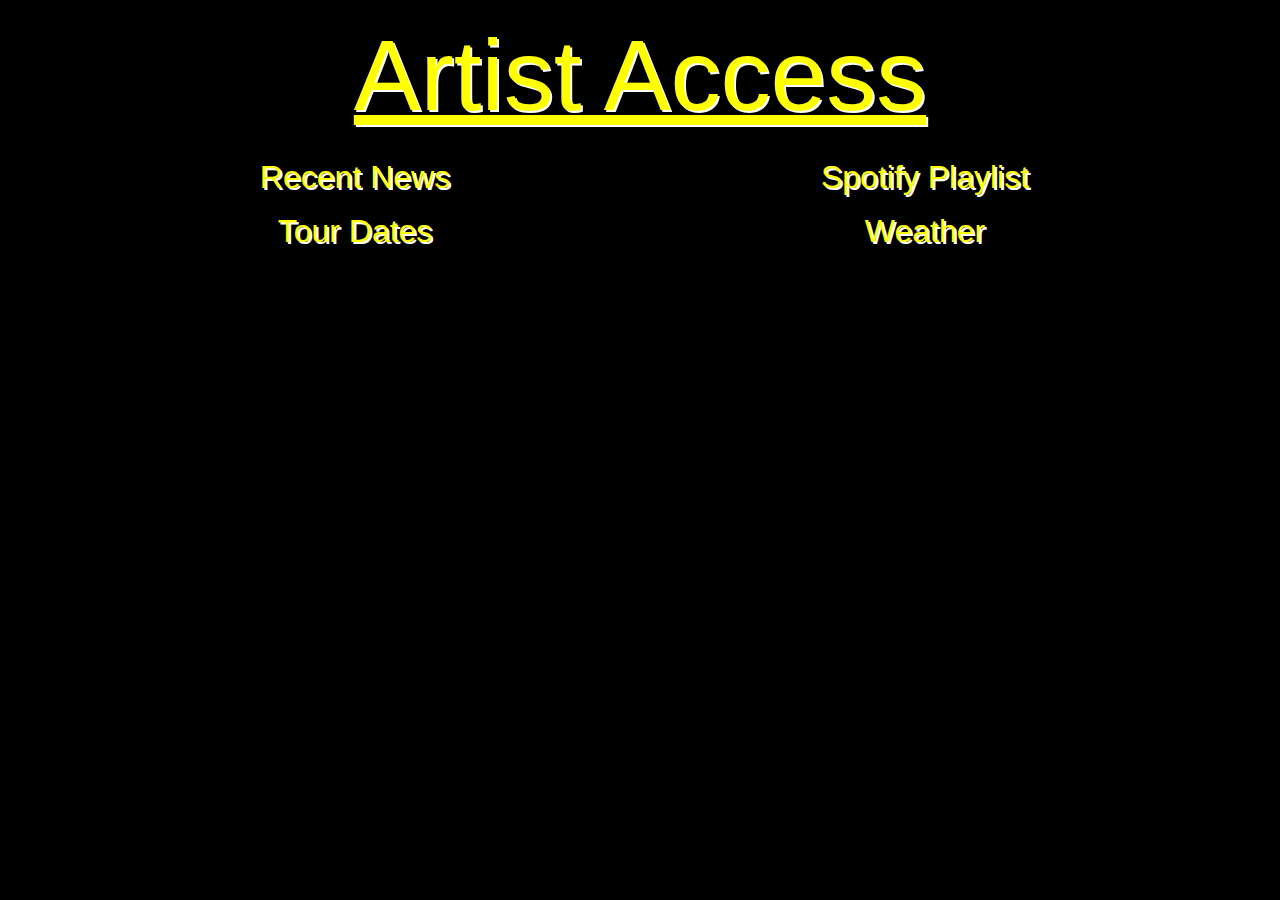
<file: artistaccesssearch.html>
<!DOCTYPE html>
<html lang="en">

<head>
    <meta charset="UTF-8">
    <meta name="viewport" content="width=device-width, initial-scale=1.0">
    <meta http-equiv="X-UA-Compatible" content="ie=edge">
    <script src="https://code.jquery.com/jquery-3.2.1.slim.min.js" integrity="sha384-KJ3o2DKtIkvYIK3UENzmM7KCkRr/rE9/Qpg6aAZGJwFDMVNA/GpGFF93hXpG5KkN"
        crossorigin="anonymous"></script>
    <link rel="stylesheet" href="https://maxcdn.bootstrapcdn.com/bootstrap/4.0.0/css/bootstrap.min.css" integrity="sha384-Gn5384xqQ1aoWXA+058RXPxPg6fy4IWvTNh0E263XmFcJlSAwiGgFAW/dAiS6JXm"
        crossorigin="anonymous">

    <title>Artist Access</title>
</head>
<link rel="stylesheet" type="text/css" href="style.css">

<body>

    <div class="container">
        <div class="row">
            <div class="toppane">
                Artist Access
            </div>
        </div>
        <div class="row mt-2">
            <div class="col-12 col-sm-6 pane">
                <h2>Recent News</h2>
            </div>
            <div class="col-12 col-sm-6 pane">
                <h2>Spotify Playlist</h2>
            </div>
        </div>
        <div class="row mt-2">
            <div class="col-12 col-sm-6 pane">
                <h2>Tour Dates</h2>
            </div>
            <div class="col-12 col-sm-6 pane">
                <h2>Weather</h2>
            </div>
        </div>
    </div>

</body>

</html>
</file>
<file: style.css>
body {
    background: black;
}
#searchBarWrap{ 
    display: flex;
  justify-content: center;
}


#searchBar{
 border:yellow solid;
 border-width: .2em;
 border-radius: .7em 0 0 .7em;
 padding: .2em .2em .2em .5em;
 width: 225px;
}

#searchBtn{
 border:yellow solid;
 border-width: .2em;
 border-radius: 0 .7em .7em 0;
 background-color: black;
 color:white;
 font-weight:bold;
 padding-bottom: .2em;

}

body, html {
    width: 100%;
    height: 100%;
    margin: 0;
  }
  
  .container {
    width: 100%;
    height: 100%;
  }
  
  .pane {
      color: yellow;
      text-shadow: 2px 2px white;
      text-align: center;
      height: 50%;
      background-color: black;
      border-collapse: collapse;
  }

  .toppane {
    font-size: 100px;
    text-decoration: underline;
    color: yellow;
    text-shadow: 2px 2px white;
    text-align: center;
    width: 100%;
    
    border-collapse: collapse;
    background-color: black;
  }
</file>
